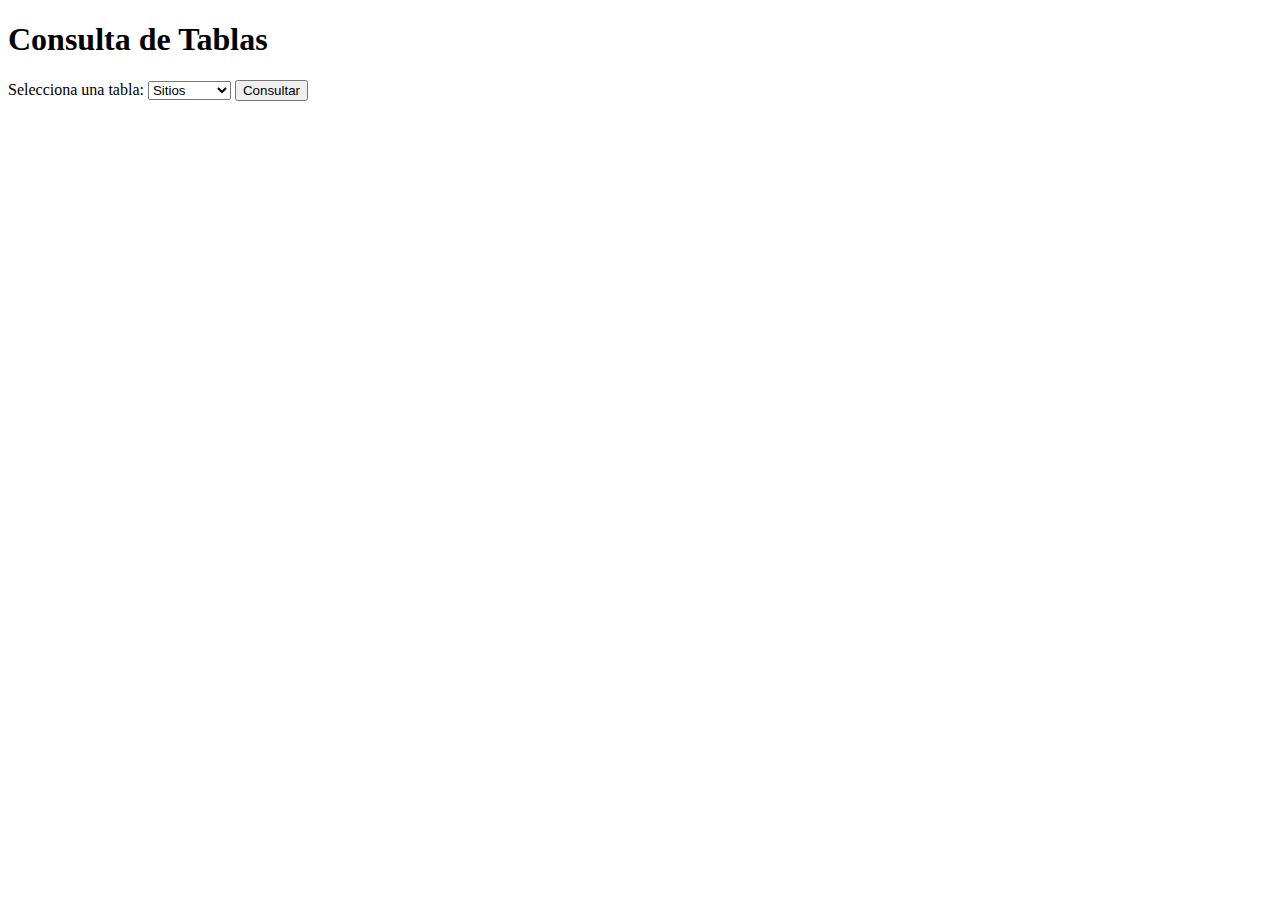
<file: template/index.html>
<!DOCTYPE html>
<html lang="es">
<head>
    <meta charset="UTF-8">
    <meta name="viewport" content="width=device-width, initial-scale=1.0">
    <title>Consulta de Tablas</title>
</head>
<body>
    <h1>Consulta de Tablas</h1>
    
    <form action="/obtener_datos" method="get">
        <label for="tabla">Selecciona una tabla:</label>
        <select name="tabla" id="tabla">
            <option value="Sitios">Sitios</option>
            <option value="Usuarios">Usuarios</option>
            <option value="Productos">Productos</option>
            <!-- Agrega aquí más opciones según las tablas que tengas en tu base de datos -->
        </select>
        
        <button type="submit">Consultar</button>
    </form>
    
    <div id="resultados"></div>
    
    <script>
        // Si quieres mostrar los resultados en la misma página sin recargarla
        const form = document.querySelector('form');
        form.addEventListener('submit', function(e) {
            e.preventDefault();
            
            const tabla = document.getElementById('tabla').value;
            fetch(`/obtener_datos?tabla=${tabla}`)
                .then(response => response.json())
                .then(data => {
                    let resultadosHTML = '<ul>';
                    data.forEach(row => {
                        resultadosHTML += '<li>' + JSON.stringify(row) + '</li>';
                    });
                    resultadosHTML += '</ul>';
                    document.getElementById('resultados').innerHTML = resultadosHTML;
                })
                .catch(error => {
                    console.error('Error al obtener los datos:', error);
                });
        });
    </script>
</body>
</html>
</file>
